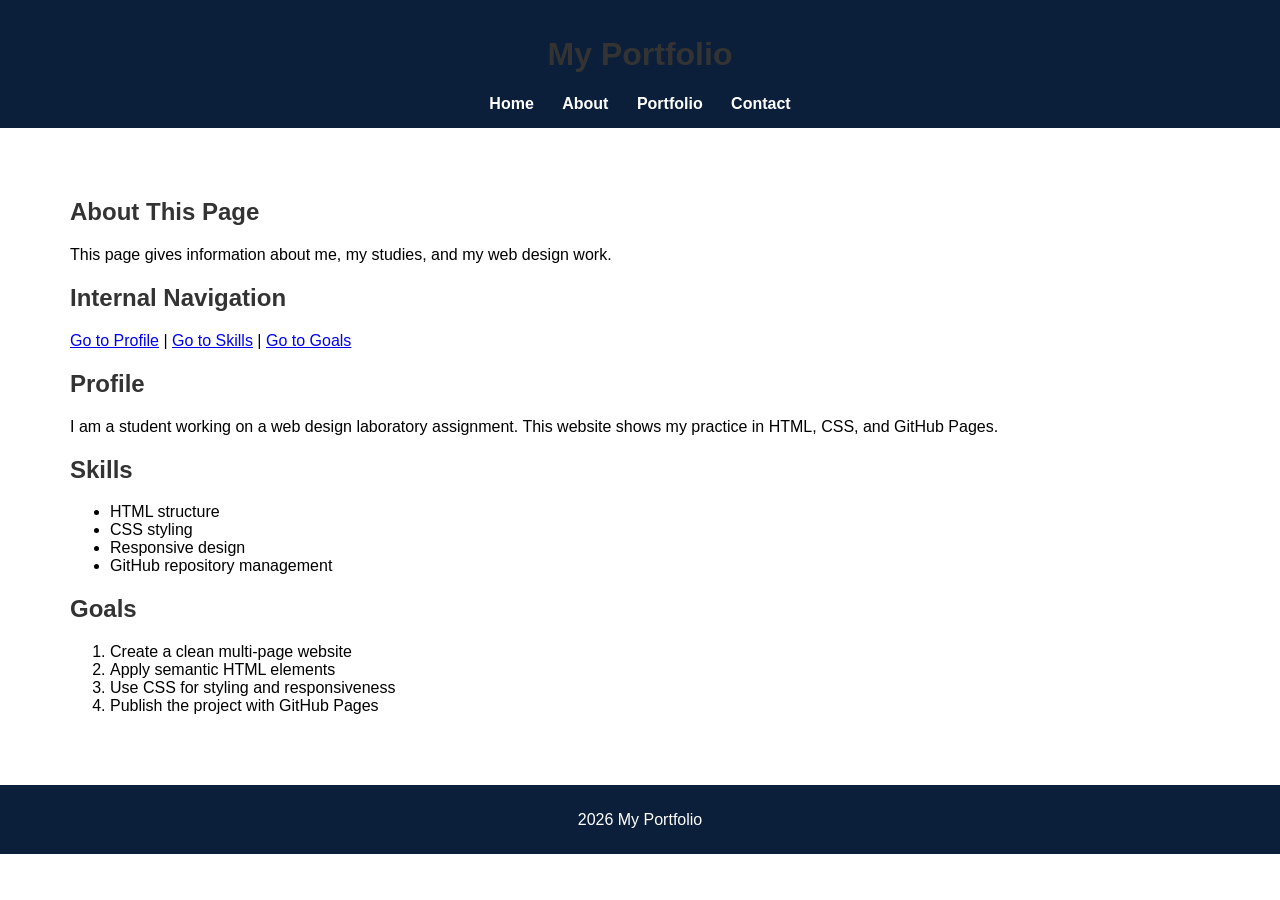
<file: about.html>
<!DOCTYPE html>
<html>
<head>
<meta charset="UTF-8">
<title>About</title>
<link rel="stylesheet" href="style.css">
</head>

<body>

<header>
<h1>My Portfolio</h1>
<nav>
<a href="index.html">Home</a>
<a href="about.html">About</a>
<a href="portfolio.html">Portfolio</a>
<a href="contact.html">Contact</a>
</nav>
</header>

<main>
<section>
<h2>About This Page</h2>
<p>This page gives information about me, my studies, and my web design work.</p>
</section>

<section>
<h2>Internal Navigation</h2>
<p>
<a href="#profile">Go to Profile</a> |
<a href="#skills">Go to Skills</a> |
<a href="#goals">Go to Goals</a>
</p>
</section>

<section id="profile">
<h2>Profile</h2>
<p>I am a student working on a web design laboratory assignment. This website shows my practice in HTML, CSS, and GitHub Pages.</p>
</section>

<section id="skills">
<h2>Skills</h2>
<ul>
<li>HTML structure</li>
<li>CSS styling</li>
<li>Responsive design</li>
<li>GitHub repository management</li>
</ul>
</section>

<section id="goals">
<h2>Goals</h2>
<ol>
<li>Create a clean multi-page website</li>
<li>Apply semantic HTML elements</li>
<li>Use CSS for styling and responsiveness</li>
<li>Publish the project with GitHub Pages</li>
</ol>
</section>
</main>

<footer>
<p>2026 My Portfolio</p>
</footer>

</body>
</html>
</file>
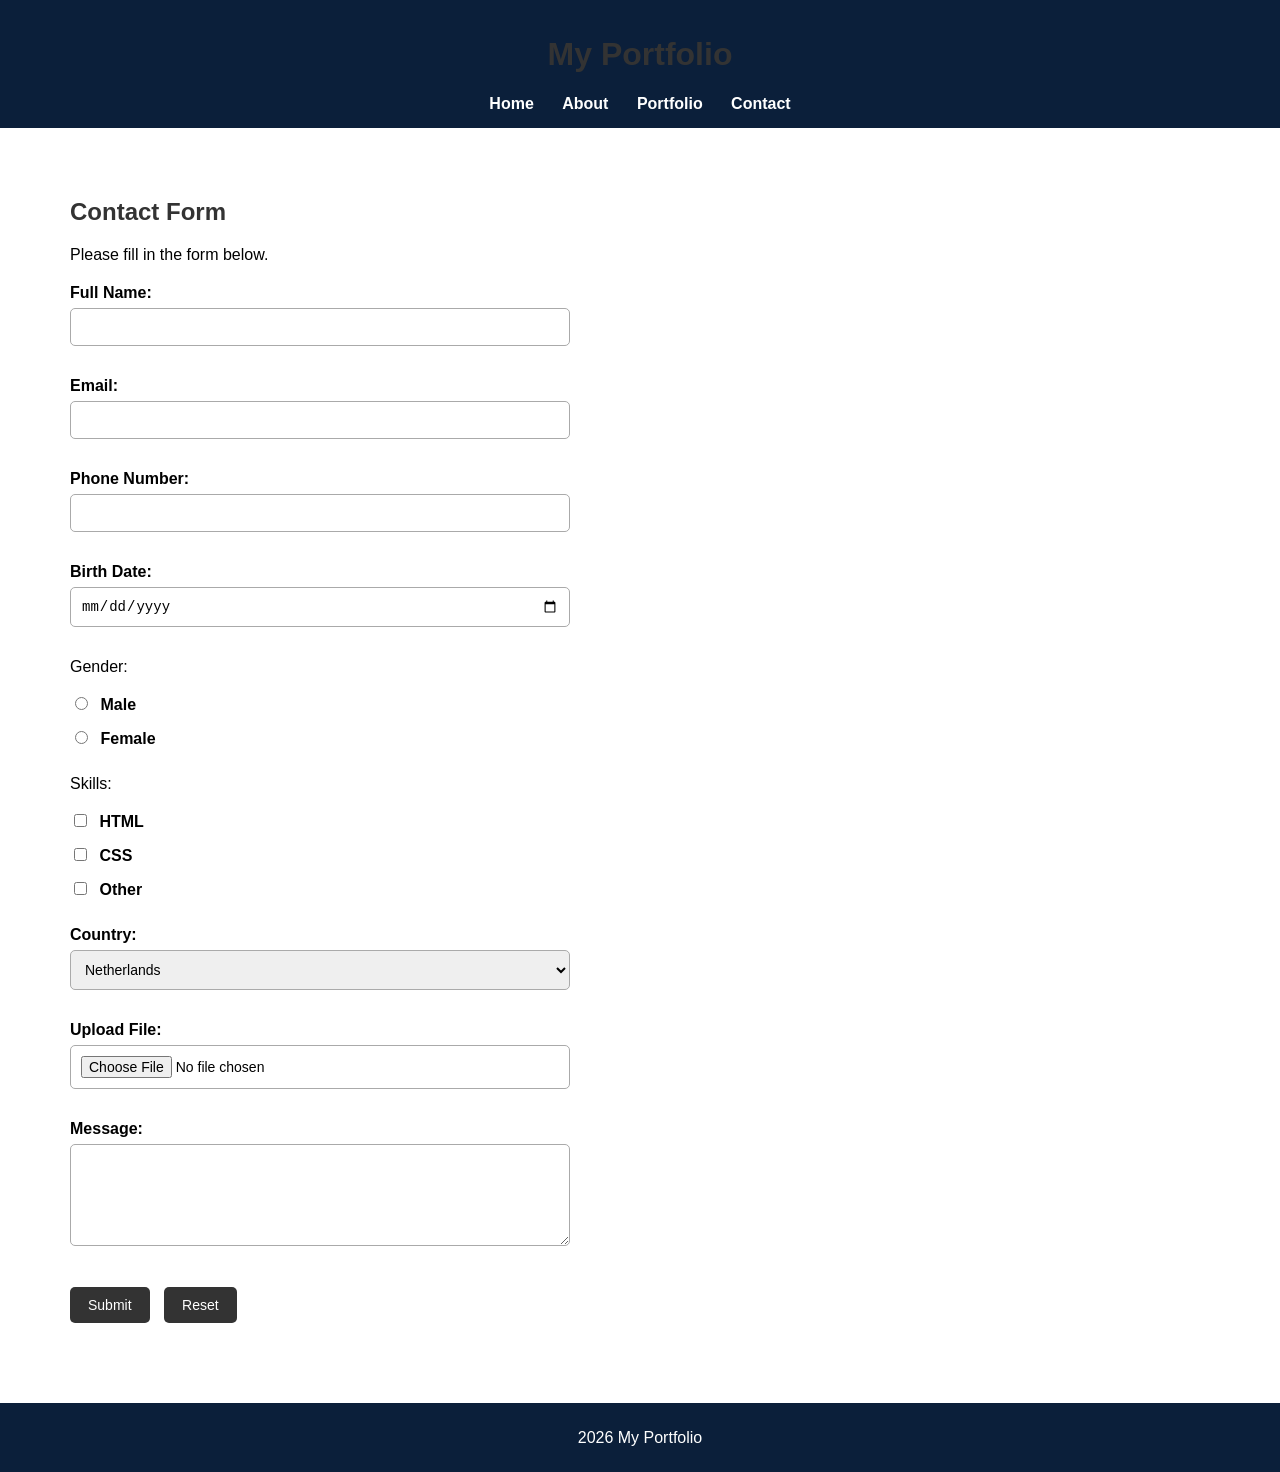
<file: contact.html>
<!DOCTYPE html>
<html>
<head>
<meta charset="UTF-8">
<title>Contact</title>
<link rel="stylesheet" href="style.css">
</head>

<body>

<header>
<h1>My Portfolio</h1>
<nav>
<a href="index.html">Home</a>
<a href="about.html">About</a>
<a href="portfolio.html">Portfolio</a>
<a href="contact.html">Contact</a>
</nav>
</header>

<main>
<h2>Contact Form</h2>
<p>Please fill in the form below.</p>

<form>

<p>
<label for="fullname">Full Name:</label><br>
<input type="text" id="fullname" name="fullname">
</p>

<p>
<label for="email">Email:</label><br>
<input type="email" id="email" name="email">
</p>

<p>
<label for="phone">Phone Number:</label><br>
<input type="tel" id="phone" name="phone">
</p>

<p>
<label for="birthdate">Birth Date:</label><br>
<input type="date" id="birthdate" name="birthdate">
</p>

<p>Gender:</p>
<input type="radio" id="male" name="gender" value="male">
<label for="male">Male</label><br>

<input type="radio" id="female" name="gender" value="female">
<label for="female">Female</label><br>

<p>Skills:</p>
<input type="checkbox" id="html" name="skills" value="html">
<label for="html">HTML</label><br>

<input type="checkbox" id="css" name="skills" value="css">
<label for="css">CSS</label><br>

<input type="checkbox" id="github" name="skills" value="Other">
<label for="other">Other</label>

<p>
<label for="country">Country:</label><br>
<select id="country" name="country">
<option value="netherlands">Netherlands</option>
<option value="ukraine">Ukraine</option>
<option value="germany">Germany</option>
<option value="belgium">Belgium</option>
<option value="estonia">Estonia</option>
<option value="other">Other</option>
</select>
</p>

<p>
<label for="cv">Upload File:</label><br>
<input type="file" id="cv" name="cv">
</p>

<p>
<label for="message">Message:</label><br>
<textarea id="message" name="message" rows="5" cols="30"></textarea>
</p>

<p>
<input type="submit" value="Submit">
<input type="reset" value="Reset">
</p>

</form>
</main>

<footer>
<p>2026 My Portfolio</p>
</footer>

</body>
</html>
</file>
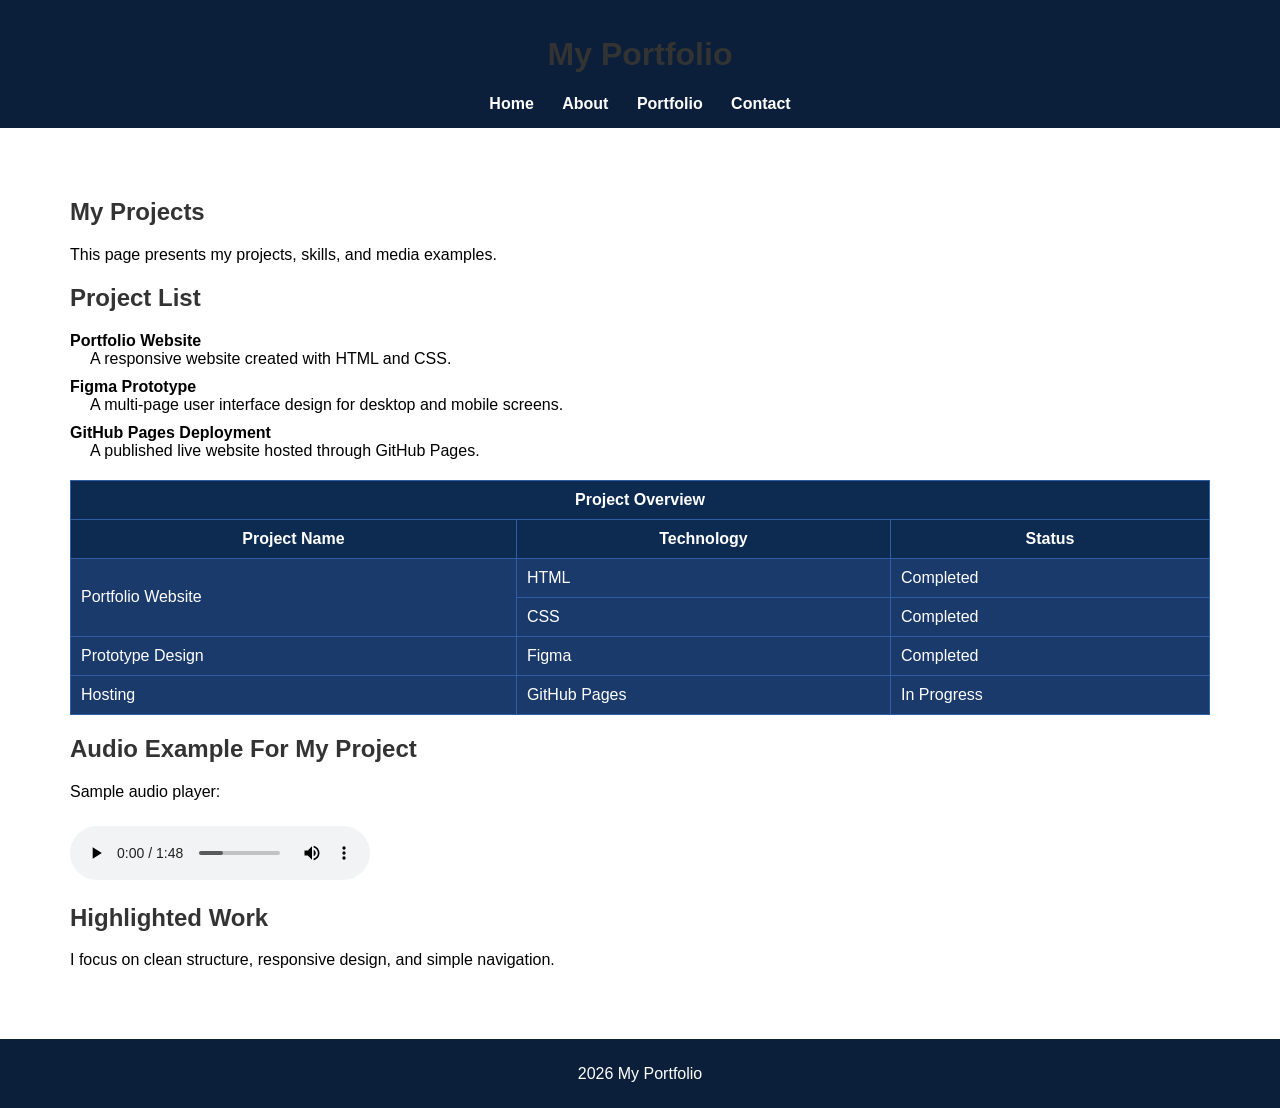
<file: portfolio.html>
<!DOCTYPE html>
<html>
<head>
<meta charset="UTF-8">
<title>Portfolio</title>
<link rel="stylesheet" href="style.css">
</head>

<body>

<header>
<h1>My Portfolio</h1>
<nav>
<a href="index.html">Home</a>
<a href="about.html">About</a>
<a href="portfolio.html">Portfolio</a>
<a href="contact.html">Contact</a>
</nav>
</header>

<main>
<section>
<h2>My Projects</h2>
<p>This page presents my projects, skills, and media examples.</p>
</section>

<section>
<h2>Project List</h2>
<dl>
<dt>Portfolio Website</dt>
<dd>A responsive website created with HTML and CSS.</dd>

<dt>Figma Prototype</dt>
<dd>A multi-page user interface design for desktop and mobile screens.</dd>

<dt>GitHub Pages Deployment</dt>
<dd>A published live website hosted through GitHub Pages.</dd>
</dl>
</section>

<section>
<table border="1">

<tr>
<th colspan="3">Project Overview</th>
</tr>

<tr>
<th>Project Name</th>
<th>Technology</th>
<th>Status</th>
</tr>

<tr>
<td rowspan="2">Portfolio Website</td>
<td>HTML</td>
<td>Completed</td>
</tr>

<tr>
<td>CSS</td>
<td>Completed</td>
</tr>

<tr>
<td>Prototype Design</td>
<td>Figma</td>
<td>Completed</td>
</tr>

<tr>
<td>Hosting</td>
<td>GitHub Pages</td>
<td>In Progress</td>
</tr>

</table>
</section>

<section>
<h2>Audio Example For My Project</h2>
<p>Sample audio player:</p>
<audio controls>
<source src="audio.mp3" type="audio/mpeg">
Your browser does not support the audio element.
</audio>
</section>

<section>
<h2>Highlighted Work</h2>
<p>I focus on clean structure, responsive design, and simple navigation.</p>
</section>
</main>

<footer>
<p>2026 My Portfolio</p>
</footer>

</body>
</html>
</file>
<file: style.css>
* {
  box-sizing: border-box;
}

body {
    background-color: #ffffff; /* white background */
    color: #000000; /* normal text */
    font-family: Arial, sans-serif;
    margin: 0;
}

header {
    background-color: #0b1f3a;
    color: #ffffff; /* pure white */
    padding: 15px;
    text-align: center;
}

nav a {
    color: white;
    margin: 10px;
    text-decoration: none;
}

nav a:hover {
    color: #4da6ff;
}

nav a {
  color: white;
  text-decoration: none;
  margin: 0 12px;
  font-weight: bold;
}

nav a:hover {
  color: #ffd700;
  text-decoration: underline;
}

main {
  background-color: white;
  padding: 30px;
  max-width: 1200px;
  margin: 20px auto;
}

section {
    margin-bottom: 20px;
}

h1, h2, h3, h4, h5, h6 {
  color: #333;
}

p {
  margin-bottom: 15px;
}

img {
  max-width: 500px;
  height: auto;
  display: block;
  margin: 10px 0;
}

table {
  width: 100%;
  border-collapse: collapse;
  background-color: #1a3a6b;
  color: white;
  margin-top: 15px;
}

table {
    width: 100%;
    border-collapse: collapse;
    background-color: #1a3a6b;
    color: white;
}

th {
    background-color: #0d2a50;
}

td, th {
    padding: 10px;
    border: 1px solid #2f5fa3;
}

ul, ol, dl {
  margin-bottom: 20px;
}

dt {
  font-weight: bold;
  margin-top: 10px;
}

dd {
  margin-left: 20px;
  margin-bottom: 10px;
}

form {
  margin-top: 20px;
}

label {
  font-weight: bold;
}

input,
select,
textarea {
  width: 100%;
  max-width: 500px;
  padding: 10px;
  margin-top: 6px;
  margin-bottom: 15px;
  border: 1px solid #aaa;
  border-radius: 5px;
  font-size: 14px;
}

input[type="radio"],
input[type="checkbox"] {
  width: auto;
  margin-right: 8px;
}

input[type="submit"],
input[type="reset"] {
  width: auto;
  background-color: #333;
  color: white;
  border: none;
  padding: 10px 18px;
  margin-right: 10px;
  cursor: pointer;
}

input[type="submit"]:hover,
input[type="reset"]:hover {
  background-color: #555;
}

audio,
video,
iframe {
  max-width: 100%;
  margin-top: 10px;
}

footer {
    background-color: #0b1f3a;
    color: white;
    text-align: center;
    padding: 10px;
}

/* responsive design */
@media (max-width: 768px) {
  header {
    padding: 15px;
  }

  nav a {
    display: block;
    margin: 10px 0;
  }

  main {
    margin: 10px;
    padding: 15px;
  }

  table,
  th,
  td {
    font-size: 14px;
  }

  input,
  select,
  textarea {
    max-width: 100%;
  }

  iframe {
    width: 100%;
    height: 250px;
  }

  video {
    width: 100%;
    height: auto;
  }
.media-container {
  display: flex;
  gap: 30px;
  flex-wrap: wrap;
  align-items: flex-start;
}

.media-container div {
  background: #f5f5f5;
  padding: 15px;
  border-radius: 8px;
}

  main {
  text-align: left;
}
</file>
